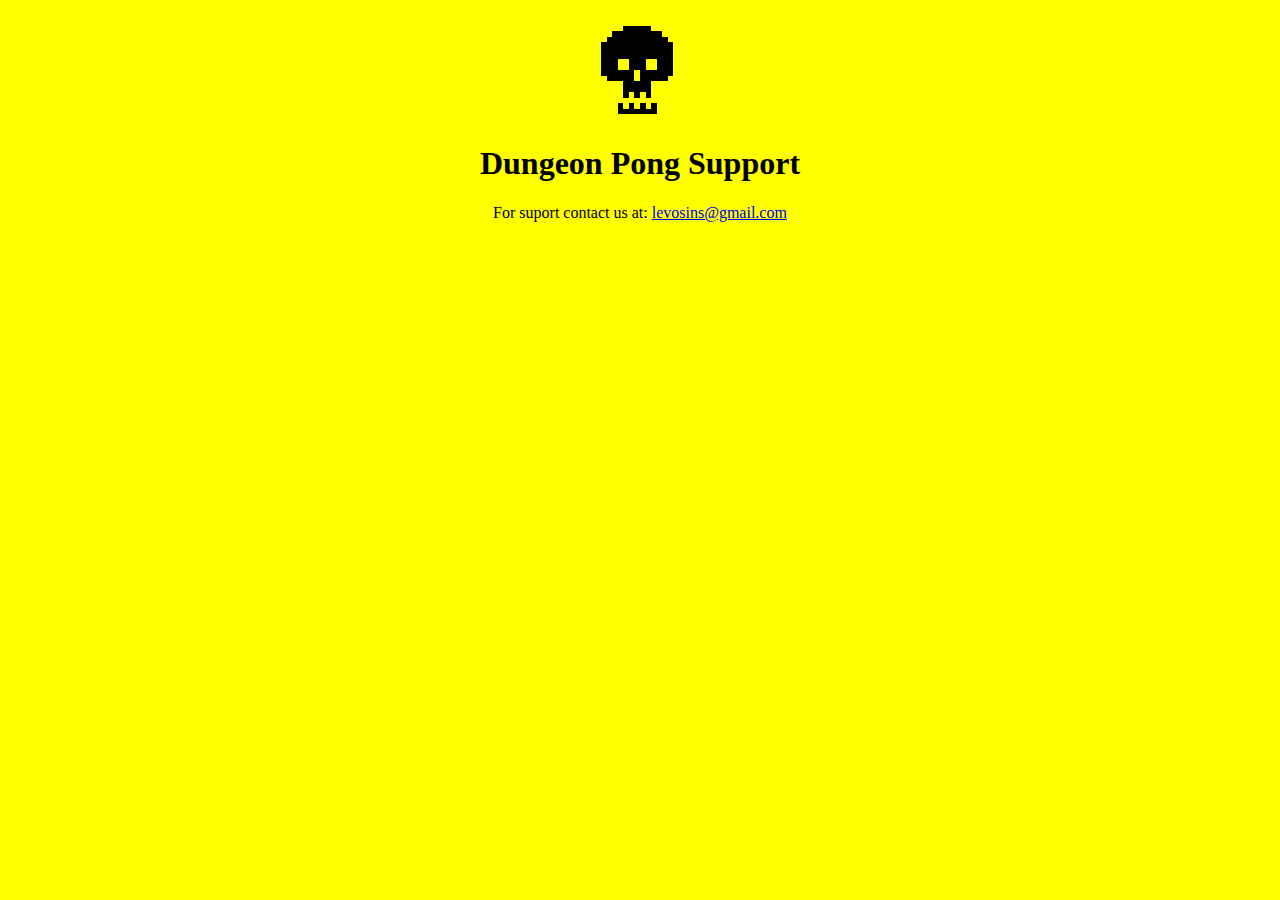
<file: index.html>
<!DOCTYPE html>
<html>
<head>
  <title>Dungeon Pong Support</title>
  <link rel="stylesheet" href="style.css">
</head>
<body>
  <div class="container">
    <img src="skull.png" alt="Dungeon Pong Icon">
    <h1>Dungeon Pong Support</h1>
    <p>For suport contact us at: <a href="mailto:levosins@gmail.com">levosins@gmail.com</a></p>
  </div>
</body>
</html>
</file>
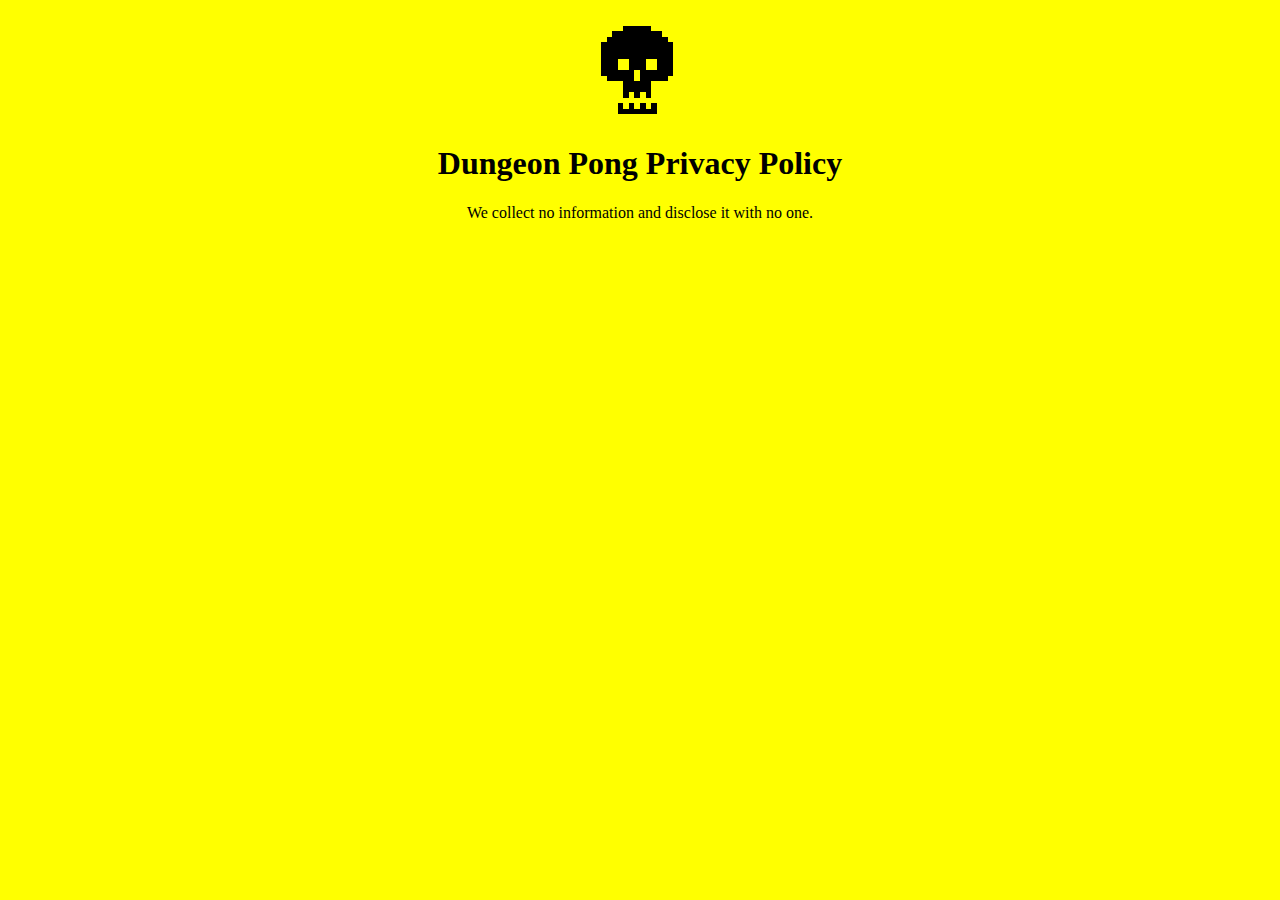
<file: privacy.html>
<!DOCTYPE html>
<html>
<head>
  <title>Dungeon Pong Privacy Policy</title>
  <link rel="stylesheet" href="style.css">
</head>
<body>
  <div class="container">
    <img src="skull.png" alt="Dungeon Pong Icon">
    <h1>Dungeon Pong Privacy Policy</h1>
    <p>We collect no information and disclose it with no one.</p>
  </div>
</body>
</html>
</file>
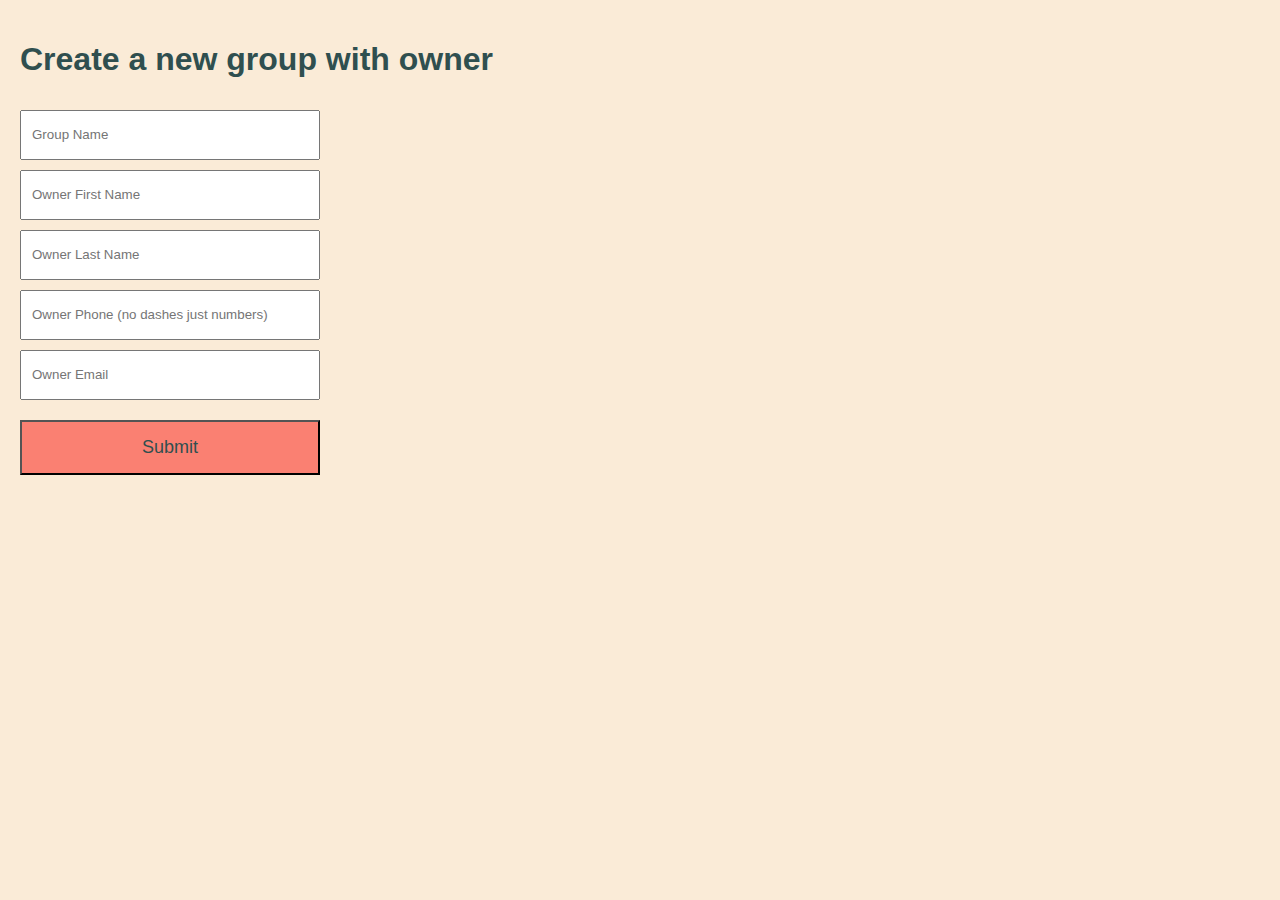
<file: serverLanding.html>
<!doctype html>

<html lang="en">
<head>
  <meta charset="utf-8">
  <title>DL Mock Server</title>
  <meta name="description" content="The Mock Server form">
  <link rel="stylesheet" href="mockServer.css?v=1.0">
  <script src="https://code.jquery.com/jquery-3.4.1.js"></script>
  <script src="serverCalls.js"></script>
</head>

<body>
<div class="overlay">
  <img class="loadingIcon" src="loading.gif" alt="Loading Icon">
</div>
<div class="container">
  <div class="row">
    <h1>Create a new group with owner</h1>
  </div>
  <div class="row">
      <div class='column'>
        <form class="createGroupForm" action="/action_page.php">
          <input type="text" id="groupName" name="groupName" placeholder="Group Name">
          <input type="text" id="ownerFirstName" name="ownerFirstName" placeholder="Owner First Name">
          <input type="text" id="ownerLastName" name="ownerLastName" placeholder="Owner Last Name">
          <input type="text" id="ownerPhone" name="ownerPhone" placeholder="Owner Phone (no dashes just numbers)">
          <input type="text" id="ownerEmail" name="ownerEmail" placeholder="Owner Email">

          <input class="submit" type="submit" value="Submit">
        </form>
      </div>
  </div>
</div>

</body>
</html>
</file>
<file: style.css>
body {
    background: #FFFF00;
}

.container {
  text-align: center;
  margin: 20px auto 0;
}
</file>
<file: mockServer.css>
html {
  background: antiquewhite;
}

* {
  box-sizing: border-box;
  font-family: Arial, Helvetica, sans-serif;
}

/* .createGroupForm {
    width: 80%;
    margin: 40px auto;
} */

.row {
  display: flex;
  flex-direction: row;
  flex-wrap: wrap;
  width: 100%;
}

.column {
  display: flex;
  flex-direction: column;
  flex-basis: 100%;
  flex: 1;
}

.container {
  padding: 20px;
}

input[type="submit"] {
  background: salmon;
  padding: 15px 0;
  width: 100%;
  max-width: 300px;
  font-size: large;
  margin-top: 20px;
  color: darkslategrey;
}

input[type=text] {
  display: block;
  margin-top: 10px;
  height: 50px;
  width: 100%;
  max-width: 300px;
  padding: 10px;
}

body {
  margin: 0;
  font-family: Arial, Helvetica, sans-serif;
}

h1 {
  color: darkslategrey;
}

h2 {
  color: cadetblue;
}

label {
  font-size: 11px;
  margin-top: 15px;
  display: block;
}

/* Style the top navigation bar */
.topnav {
  overflow: hidden;
  background-color: #333;
}

/* Style the topnav links */
.topnav a {
  float: left;
  display: block;
  color: #f2f2f2;
  text-align: center;
  padding: 14px 16px;
  text-decoration: none;
}

/* Change color on hover */
.topnav a:hover {
  background-color: #ddd;
  color: black;
}

/* Style the content */
.content {
  background-color: #ddd;
  padding: 10px;
  height: 200px; /* Should be removed. Only for demonstration */
}

/* Style the footer */
.footer {
  background-color: #f1f1f1;
  padding: 10px;
}

.loadingIcon {
  width: 50px;
  height: 50px;
  margin: 150px auto 0 auto;
  display: block;
}

.overlay {
  opacity: 0.7;
  position: absolute;
  width: 100%;
  height: 100%;
  background: black;
  display: none;
}
</file>
